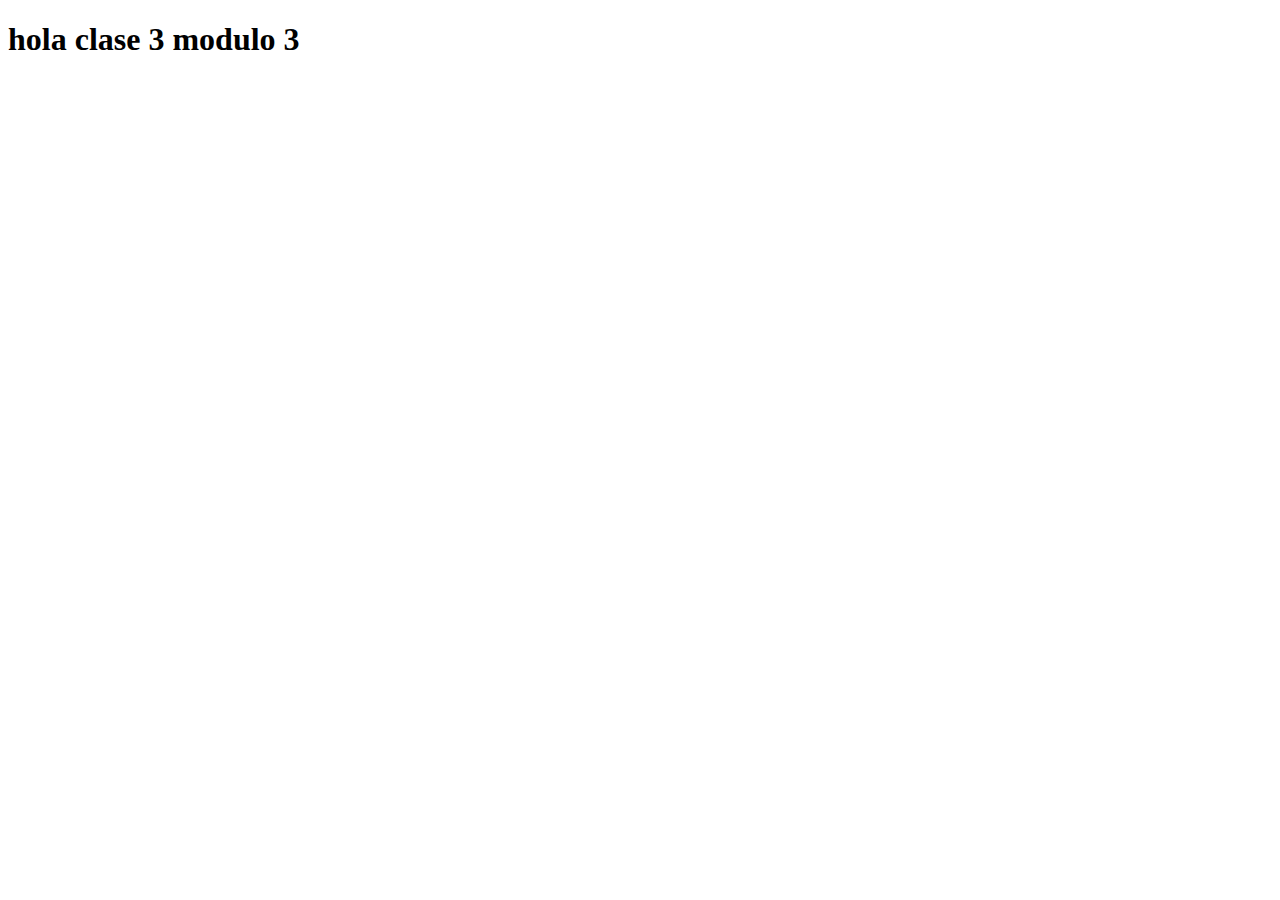
<file: Class2/index.html>
<!DOCTYPE html>
<html lang="en">
<head>
    <meta charset="UTF-8">
    <meta http-equiv="X-UA-Compatible" content="IE=edge">
    <meta name="viewport" content="width=device-width, initial-scale=1.0">
    <title>Document</title>
</head>
<body>
    <h1>hola clase 3 modulo 3</h1>
    <script src="js/codigo.js"></script>
</body>
</html>
</file>
